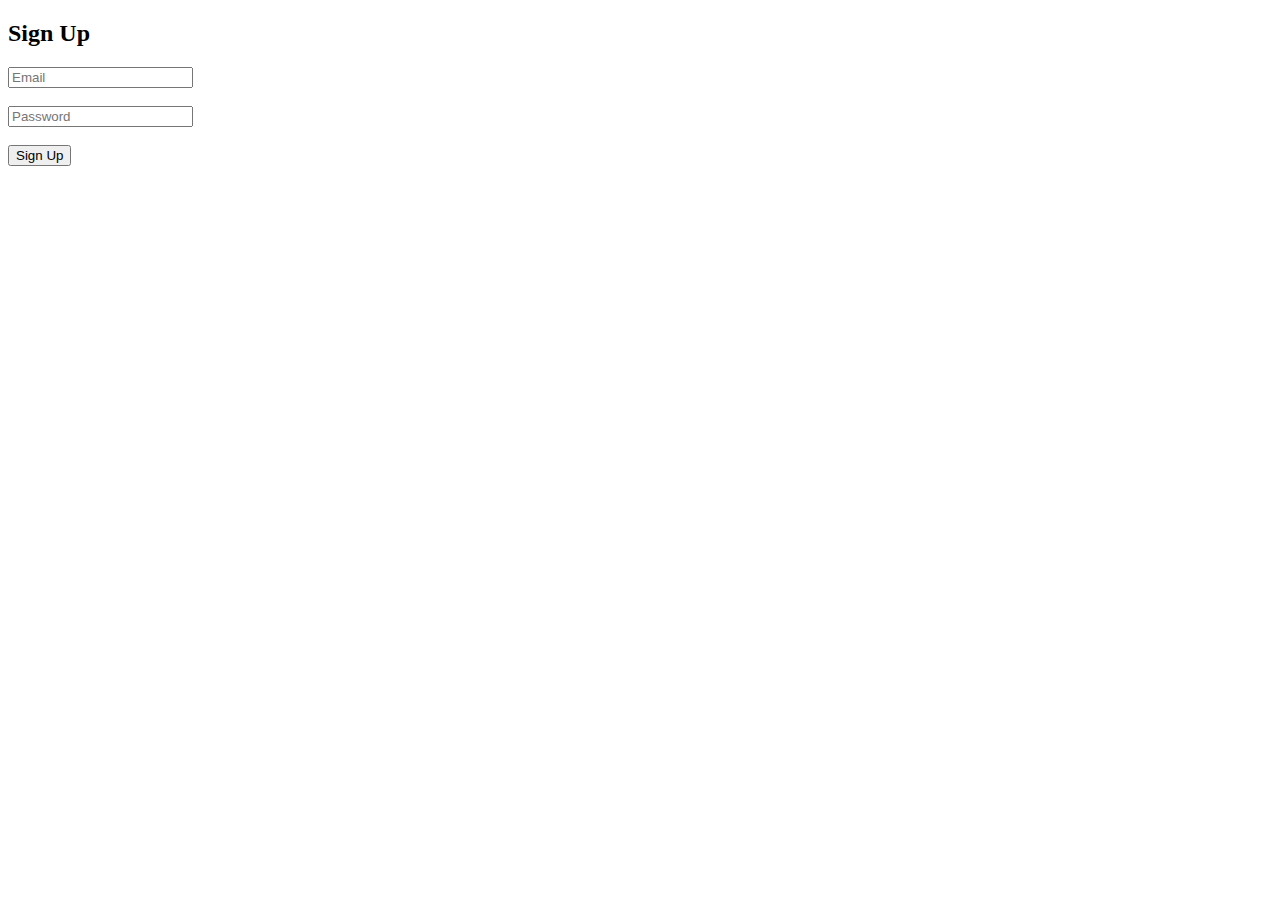
<file: signup.html>
<!doctype html>
<html lang="en">
  <head>
    <meta charset="UTF-8" />
    <title>Simple Signup</title>
  </head>
  <body>
    <h2>Sign Up</h2>

    <input type="email" id="email" placeholder="Email" /><br /><br />
    <input type="password" id="password" placeholder="Password" /><br /><br />
    <button onclick="signup()">Sign Up</button>

    <p id="result"></p>

    <script>
      function signup() {
        const email = document.getElementById("email").value;
        const password = document.getElementById("password").value;
        const fetchOptions = {
          redirect: "follow",
          method: "POST",
          body: JSON.stringify({
            action: "signup",
            email: email,
            password: password,
          }),
          headers: {
            "Content-Type": "text/plain; charset=UTF-8",
          },
        };
        fetch(
          "https://script.google.com/macros/s/AKfycbww0AX4SuPSkagKqDiPEjmJSnAo0YHTx_WaVvygqmqPuGs0E_wSrwj55BGF_6BemZVa/exec?action=signup&sheet=user",
          fetchOptions
        )
          .then((response) => response.json())
          .then((data) => {
            if (data.success) {
              document.getElementById("result").textContent =
                "Sign up successful!";
            } else {
              document.getElementById("result").textContent = data.message;
            }
          })
          .catch((err) => {
            console.error(err);
            document.getElementById("result").textContent = "Error signing up.";
          });
      }
    </script>
  </body>
</html>
</file>
